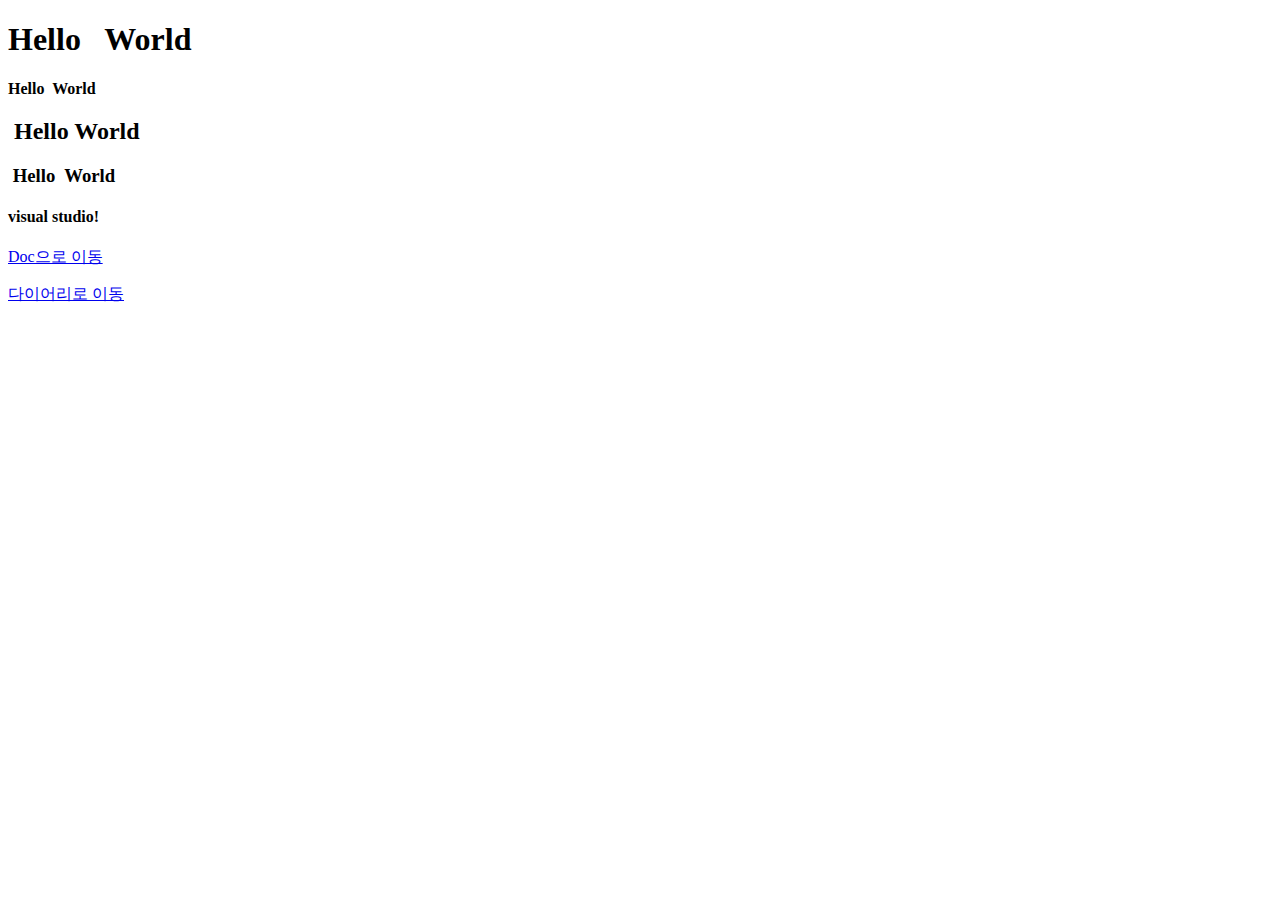
<file: hello/index.html>
<!DOCTYPE html>
<html lang="ko">
  <head>
    <meta charset="utf-8" />
    <title>웹 문서 만들기</title>
  </head>

  <body>
    <h1>Hello&nbsp;&nbsp; World</h1>
    <strong>Hello&nbsp; World</strong>
    <h2>&nbsp;Hello World&nbsp;</h2>
    <h3>&nbsp;Hello&nbsp; World</h3>
    <h4>visual studio!&nbsp;</h4>
    <a href="doc.html">
      <p>Doc으로 이동</p>
    </a>
    <a href="diary/date0706.html">
      <p>다이어리로 이동</p>
    </a>
  </body>
</html>
</file>
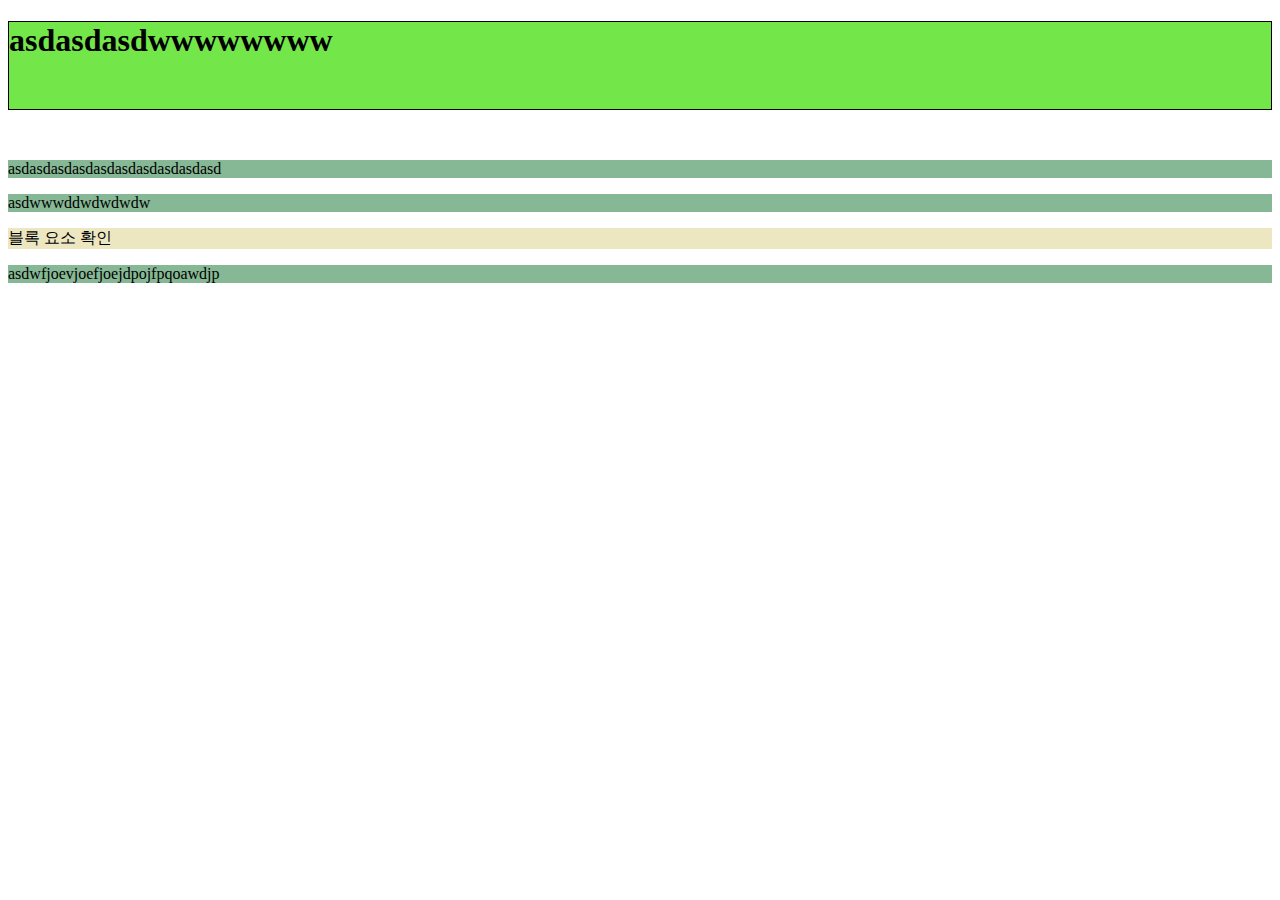
<file: hello/block.html>
<!DOCTYPE html>
<html lang="ko">
  <head>
    <meta charset="UTF-8" />
    <title>Document</title>
    <style>
      /* css 선택자로 규칙을 선언할 수 있습니다. */
      h1 {
        background-color: rgb(115, 230, 74);
        border: 1px solid black;
        padding-bottom: 50px;
        margin-bottom: 50px;
      }
      p {
        background-color: #87b895;
      }
      div {
        background-color: #ece6c1;
      }
    </style>
  </head>

  <body>
    <!--Inline style은 수정하기 어렵고 문서의 가독성을 해침-->
    <h1>asdasdasdwwwwwwww</h1>
    <p>asdasdasdasdasdasdasdasdasdasd</p>
    <p>asdwwwddwdwdwdw</p>
    <div>블록 요소 확인</div>
    <p>asdwfjoevjoefjoejdpojfpqoawdjp</p>
  </body>
</html>
</file>
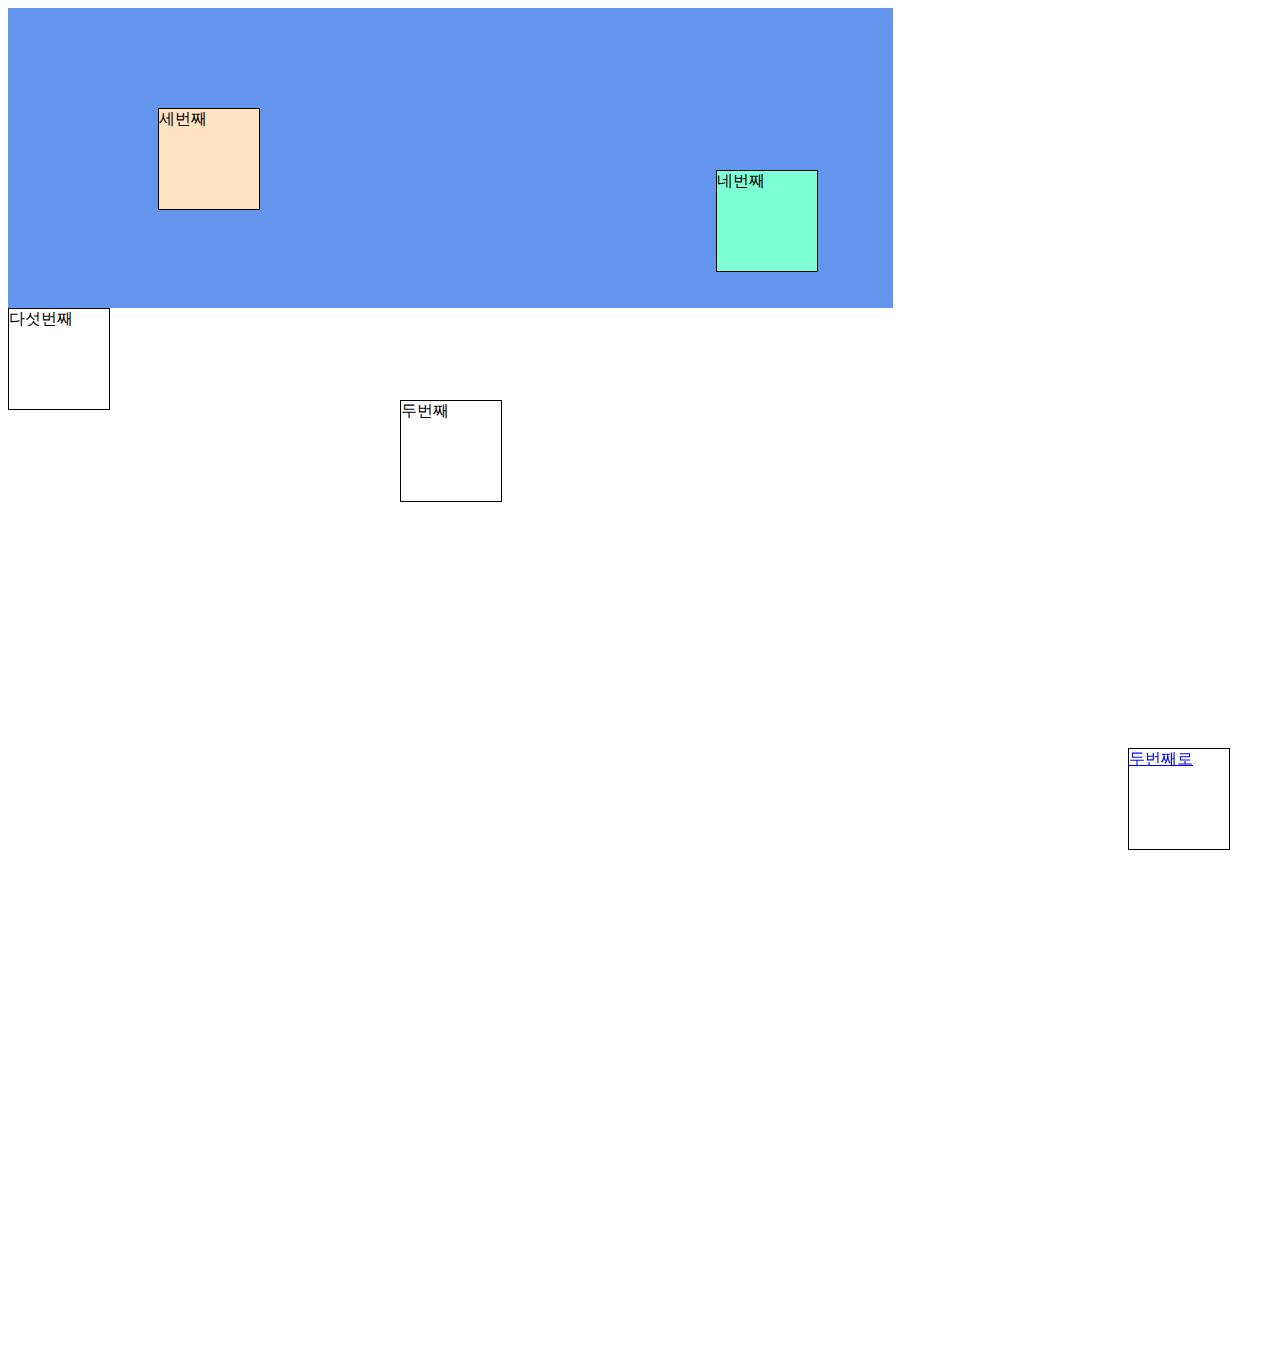
<file: hello/block2.html>
<!DOCTYPE html>
<html lang="ko">
  <head>
    <meta charset="UTF-8" />
    <title>포지셔닝</title>
    <!--외부 스타일시트에 연결-->
    <link rel="stylesheet" href="block2.css" />
  </head>
  <body>
    <div id="first"><a href="#second">두번째로</a></div>
    <div id="second">두번째</div>
    <section>
      <!--sementic tag-->
      <!--id를 부여해서 해당요소를 가리키는 식별자-->
      <div id="third">세번째</div>
      <div id="forth">네번째</div>
    </section>
    <div>다섯번째</div>
  </body>
</html>
</file>
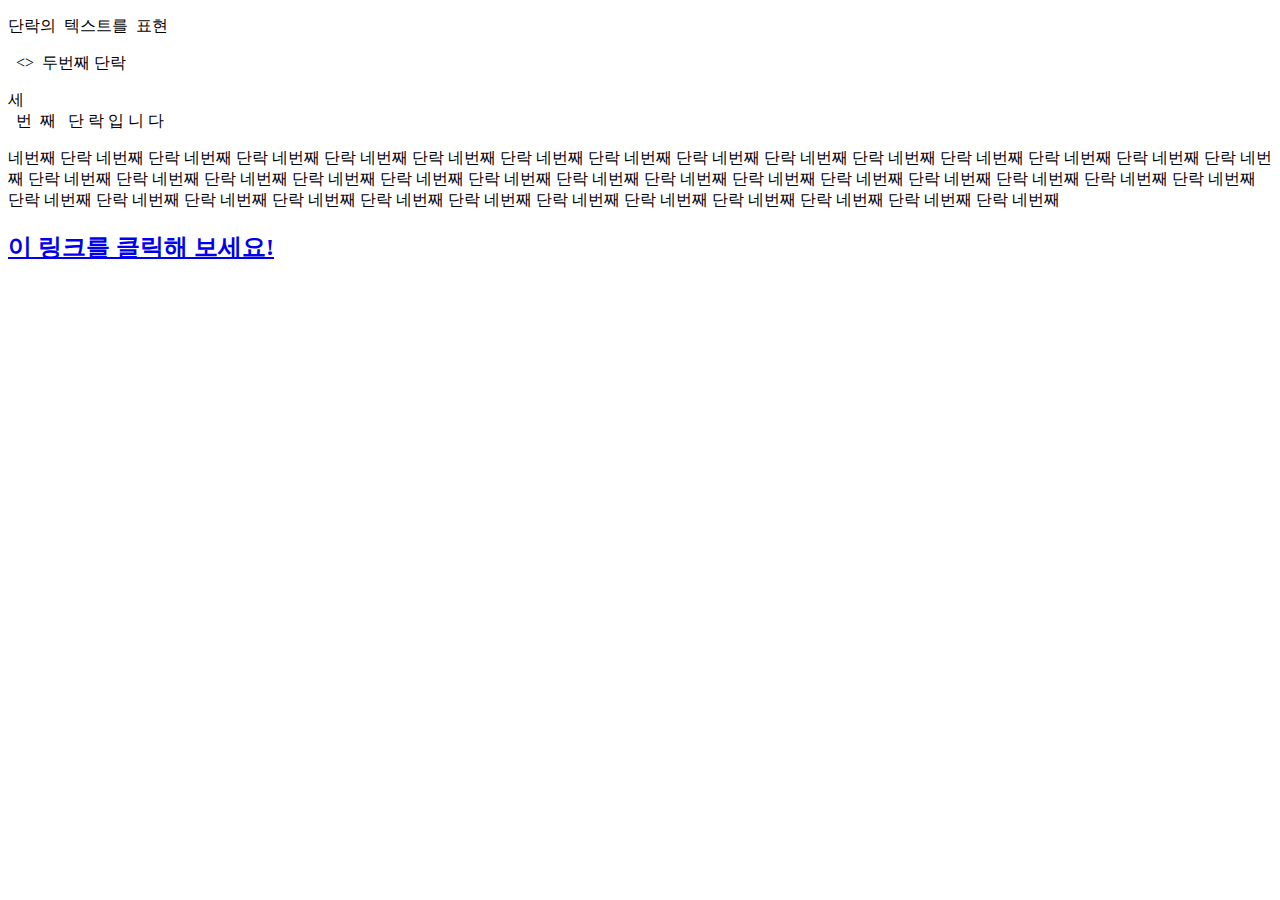
<file: hello/doc.html>
<!DOCTYPE html>
<html>
  <head>
    <meta charset="utf-8" />
    <title>연습용 첫번째 페이지</title>
  </head>
  <body>
    <p>단락의 &nbsp;텍스트를&nbsp; 표현</p>
    <p>&nbsp; &lt;&gt; &nbsp;두번째 단락&nbsp;</p>
    <p>세<br />&nbsp; 번&nbsp; 째&nbsp; &nbsp;단 락 입 니 다</p>
    <p>
      네번째 단락 네번째 단락 네번째 단락 네번째 단락 네번째 단락 네번째 단락
      네번째 단락 네번째 단락 네번째 단락 네번째 단락 네번째 단락 네번째 단락
      네번째 단락 네번째 단락 네번째 단락 네번째 단락 네번째 단락 네번째 단락
      네번째 단락 네번째 단락 네번째 단락 네번째 단락 네번째 단락 네번째 단락
      네번째 단락 네번째 단락 네번째 단락 네번째 단락 네번째 단락 네번째 단락
      네번째 단락 네번째 단락 네번째 단락 네번째 단락 네번째 단락 네번째 단락
      네번째 단락 네번째 단락 네번째 단락 네번째 단락 네번째
    </p>
    <a href="index.html">
      <h2>이 링크를 클릭해 보세요!</h2>
    </a>
  </body>
</html>
</file>
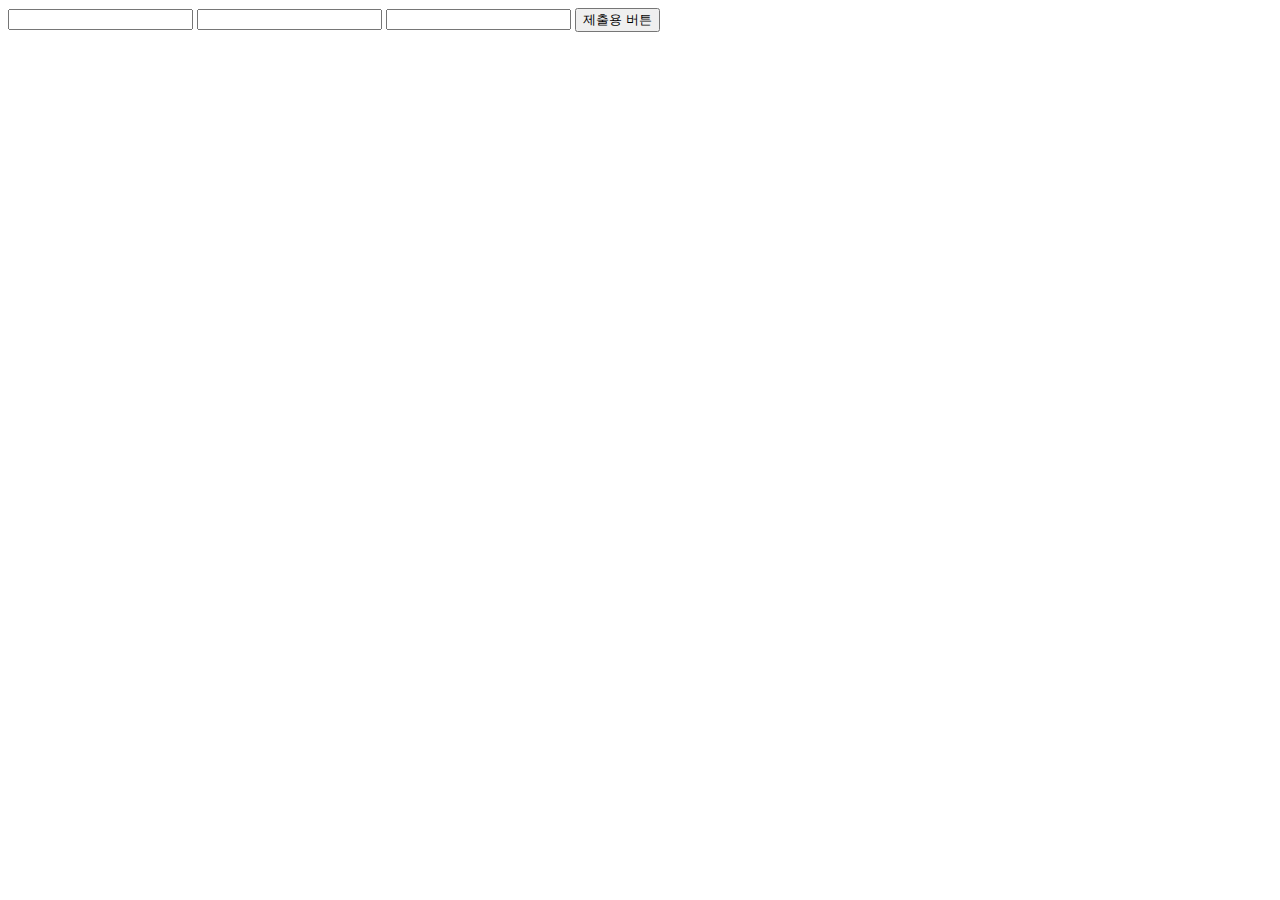
<file: hello/form.html>
<!DOCTYPE html>
<html lang="ko">
  <head>
    <meta charset="UTF-8" />
    <title>입력 양식</title>
  </head>
  <body>
    <form>
      <!--input태그는 닫는태그나 여는태그 하나로 구성됨-->
      <input type="text" / name="id">
      <input type="password" name="pw" />
      <input type="number" name="age" />
      <!--submit event occur-->
      <!--user request 발생-->
      <input type="submit" value="제출용 버튼" />
    </form>
  </body>
</html>
</file>
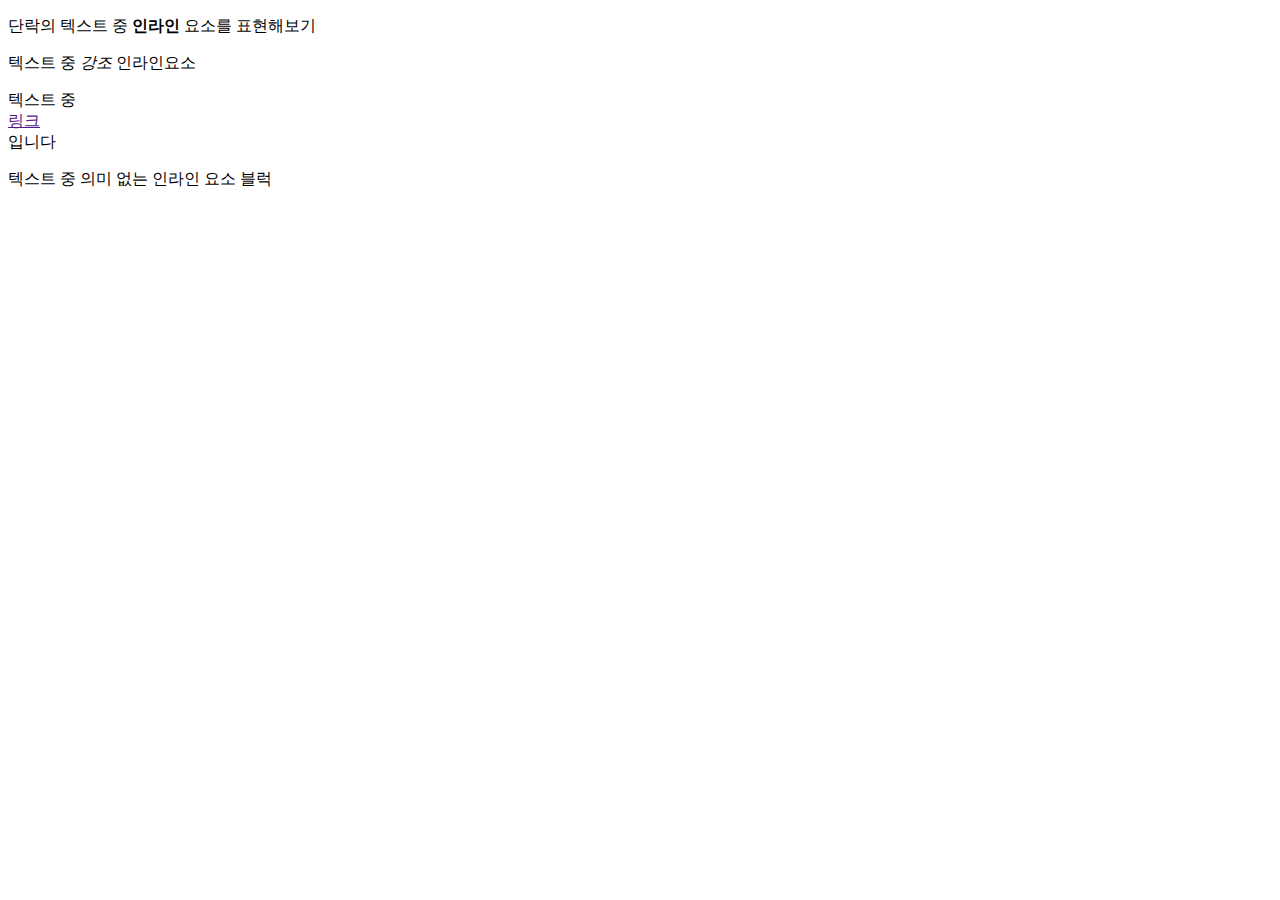
<file: hello/inline.html>
<!DOCTYPE html>
<html lang="ko">
  <head>
    <meta charset="UTF-8" />
    <title>인라인 요소 살펴보기</title>
    <style>
      a {
        display: block;
      }
    </style>
  </head>
  <body>
    <p>
      단락의 텍스트 중 <strong>인라<span>인</span></strong> 요소를 표현해보기
    </p>
    <p>텍스트 중 <em>강조</em> 인라인요소</p>
    <p>텍스트 중 <a href="">링크</a> 입니다</p>
    <p>텍스트 중 <span>의미 없는 인라인</span> 요소 블럭</p>
  </body>
</html>
</file>
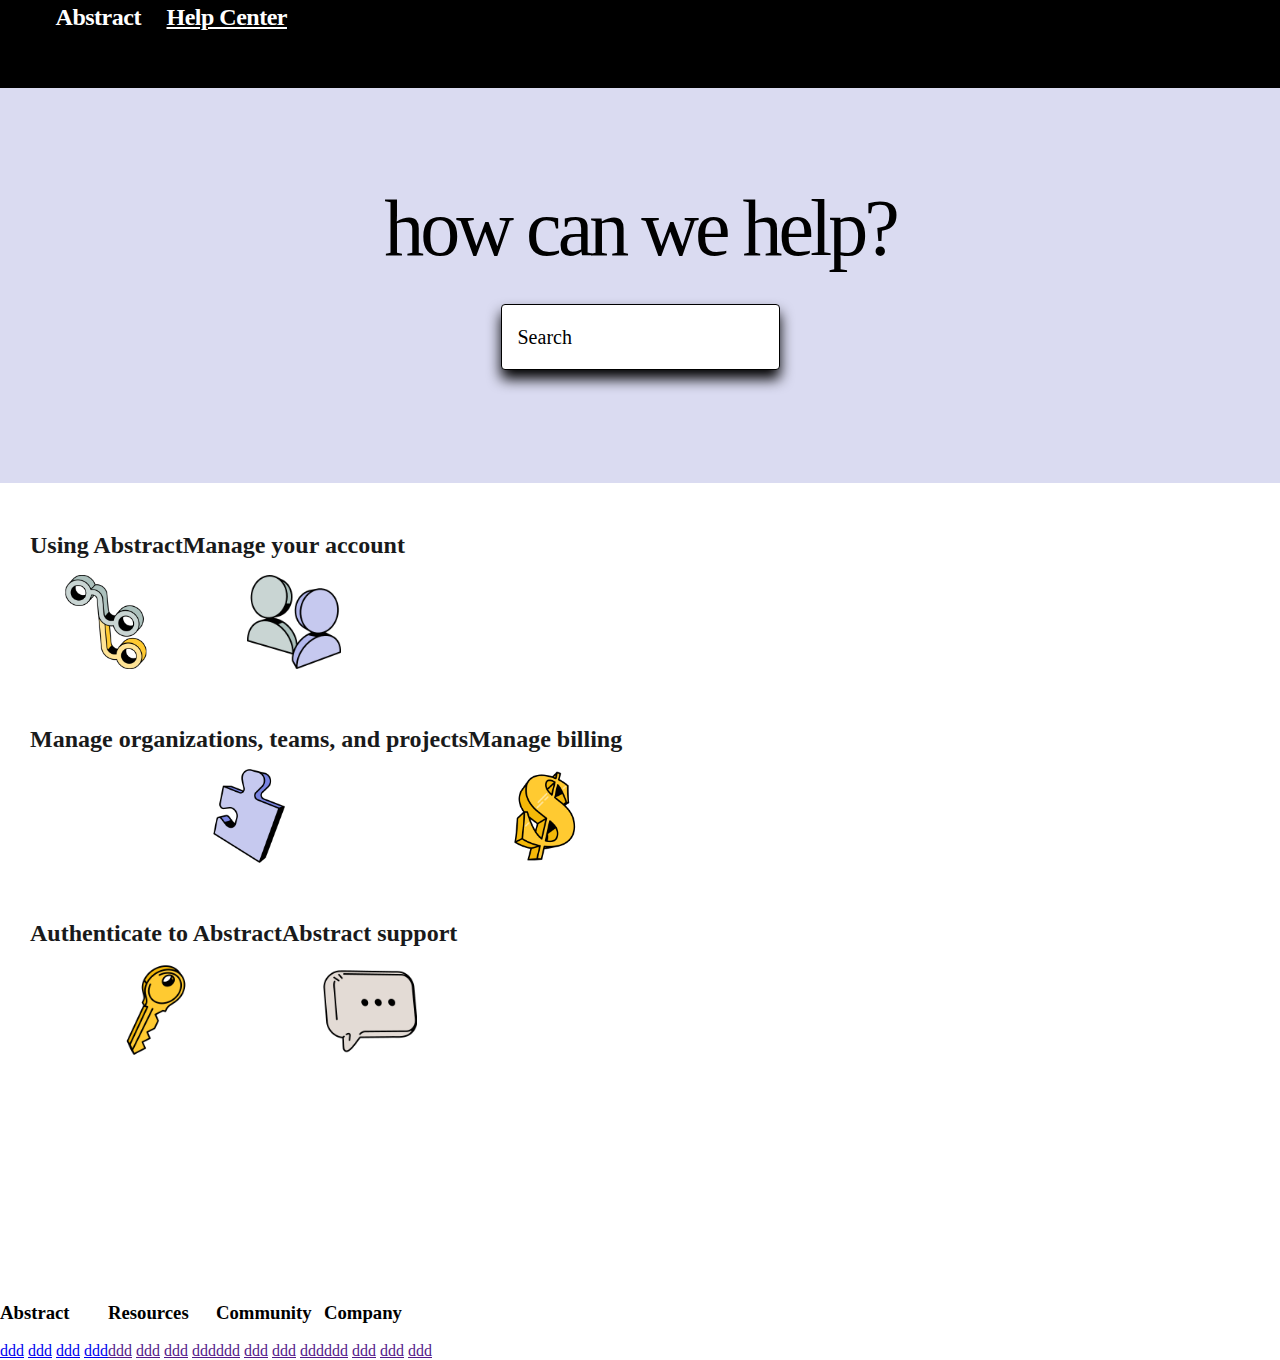
<file: hello/practice.html>
<!DOCTYPE html>
<html lang="ko">
  <head>
    <meta charset="UTF-8" />
    <title>abstract</title>
    <link rel="stylesheet" href="practice.css" />
  </head>

  <body>
    <header id="header">
      <div id="header_div1">
        <p id="header_txt1">Abstract</p>
        <a id="header_txt2" href="http://www.google.com">Help Center</a>
        <svg>Abstract</svg>
      </div>
      <div id="header_div2"></div>
    </header>
    <section id="hero-unit_title">
      <div id="text-center">how can we help?</div>
      <input id="text_input" type="text" value="Search" />
    </section>
    <main>
      <div id="container">
        <div id="container1">
          <div id="item1">
            <div>
              <div>
                <h4 id="item_title1">Using Abstract</h4>
              </div>
            </div>
            <div id="img_1">
              <img src="img/item1.png" alt="alter" width="94" height="94" />
            </div>
          </div>
          <div id="item2">
            <div>
              <div>
                <h4 id="item_title2">Manage your account</h4>
              </div>
            </div>
            <div id="img_2">
              <img src="img/item2.png" alt="alter" width="94" height="94" />
            </div>
          </div>
        </div>
        <div id="container2">
          <div id="item3">
            <div>
              <div>
                <h4 id="item_title3">
                  Manage organizations, teams, and projects
                </h4>
              </div>
            </div>
            <div id="img_3">
              <img src="img/item3.png" alt="alter" width="94" height="94" />
            </div>
          </div>
          <div id="item4">
            <div>
              <div>
                <h4 id="item_title4">Manage billing</h4>
              </div>
            </div>
            <div id="img_4">
              <img src="img/item4.png" alt="alter" width="94" height="94" />
            </div>
          </div>
        </div>
        <div id="container3">
          <div id="item5">
            <div>
              <div>
                <h4 id="item_title5">Authenticate to Abstract</h4>
              </div>
            </div>
            <div id="img_5">
              <img src="img/item5.png" alt="alter" width="94" height="94" />
            </div>
          </div>
          <div id="item6">
            <div>
              <div>
                <h4 id="item_title6">Abstract support</h4>
              </div>
            </div>
            <div id="img_6">
              <img src="img/item6.png" alt="alter" width="94" height="94" />
            </div>
          </div>
        </div>
      </div>
    </main>
    <footer>
      <div>
        <h3>Abstract</h3>
        <a href="http://www.google.com">ddd</a>
        <a href="http://www.google.com">ddd</a>
        <a href="http://www.google.com">ddd</a>
        <a href="http://www.google.com">ddd</a>
      </div>
      <div>
        <h3>Resources</h3>
        <a href="">ddd</a>
        <a href="">ddd</a>
        <a href="">ddd</a>
        <a href="">ddd</a>
      </div>
      <div>
        <h3>Community</h3>
        <a href="">ddd</a>
        <a href="">ddd</a>
        <a href="">ddd</a>
        <a href="">ddd</a>
      </div>
      <div>
        <h3>Company</h3>
        <a href="">ddd</a>
        <a href="">ddd</a>
        <a href="">ddd</a>
        <a href="">ddd</a>
      </div>
    </footer>
  </body>
</html>
</file>
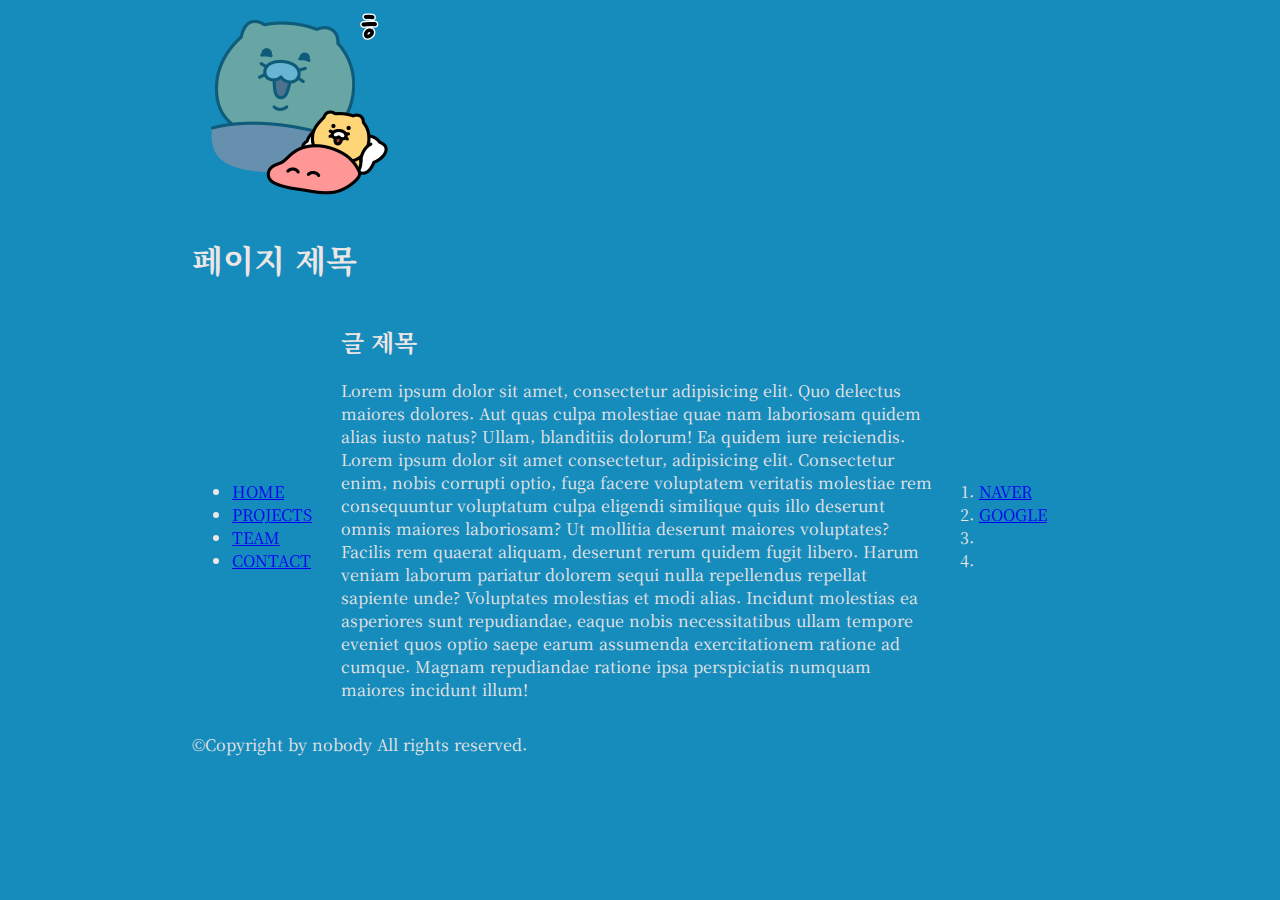
<file: hello/structure.html>
<!DOCTYPE html>
<html lang="ko">
  <head>
    <meta charset="UTF-8" />
    <title>마이 페이지</title>
    <link rel="stylesheet" href="structure.css" />
    <link rel="preconnect" href="https://fonts.googleapis.com" />
    <link rel="preconnect" href="https://fonts.gstatic.com" crossorigin />
    <link
      href="https://fonts.googleapis.com/css2?family=Noto+Serif+KR:wght@300&display=swap"
      rel="stylesheet"
    />
  </head>
  <body>
    <!--header/footer-->
    <header>
      <img src="img/춘식7.png" alt="대체 텍스트" />
      <h1>페이지 제목</h1>
    </header>
    <div id="top-container">
      <!--페이지 이동을 도와주는 태그-->
      <!-- art+ctrl+위아래방향키 여러줄 한번에 타이핑-->
      <nav>
        <ul>
          <li><a href="http://www.naver.com">HOME</a></li>
          <li><a href="http://www.naver.com">PROJECTS</a></li>
          <li><a href="http://www.naver.com">TEAM</a></li>
          <li><a href="http://www.naver.com">CONTACT</a></li>
        </ul>
      </nav>
      <!--주내용을 표현하는 영역 태그-->
      <main>
        <article>
          <h2>글 제목</h2>
          <!--lorem ipsum 텍스트더미 생성-->
          <p>
            Lorem ipsum dolor sit amet, consectetur adipisicing elit. Quo
            delectus maiores dolores. Aut quas culpa molestiae quae nam
            laboriosam quidem alias iusto natus? Ullam, blanditiis dolorum! Ea
            quidem iure reiciendis. Lorem ipsum dolor sit amet consectetur,
            adipisicing elit. Consectetur enim, nobis corrupti optio, fuga
            facere voluptatem veritatis molestiae rem consequuntur voluptatum
            culpa eligendi similique quis illo deserunt omnis maiores
            laboriosam? Ut mollitia deserunt maiores voluptates? Facilis rem
            quaerat aliquam, deserunt rerum quidem fugit libero. Harum veniam
            laborum pariatur dolorem sequi nulla repellendus repellat sapiente
            unde? Voluptates molestias et modi alias. Incidunt molestias ea
            asperiores sunt repudiandae, eaque nobis necessitatibus ullam
            tempore eveniet quos optio saepe earum assumenda exercitationem
            ratione ad cumque. Magnam repudiandae ratione ipsa perspiciatis
            numquam maiores incidunt illum!
          </p>
        </article>
      </main>
      <!--왼쪽 오른쪽 사이드쪽에 영역 태그-->
      <aside>
        <ol>
          <li><a href="http://www.naver.com">NAVER</a></li>
          <li><a href="http://www.google.com">GOOGLE</a></li>
          <li><a href=""></a></li>
          <li><a href=""></a></li>
        </ol>
      </aside>
    </div>
    <footer>
      <p>&copy;Copyright by nobody All rights reserved.</p>
    </footer>
  </body>
</html>
</file>
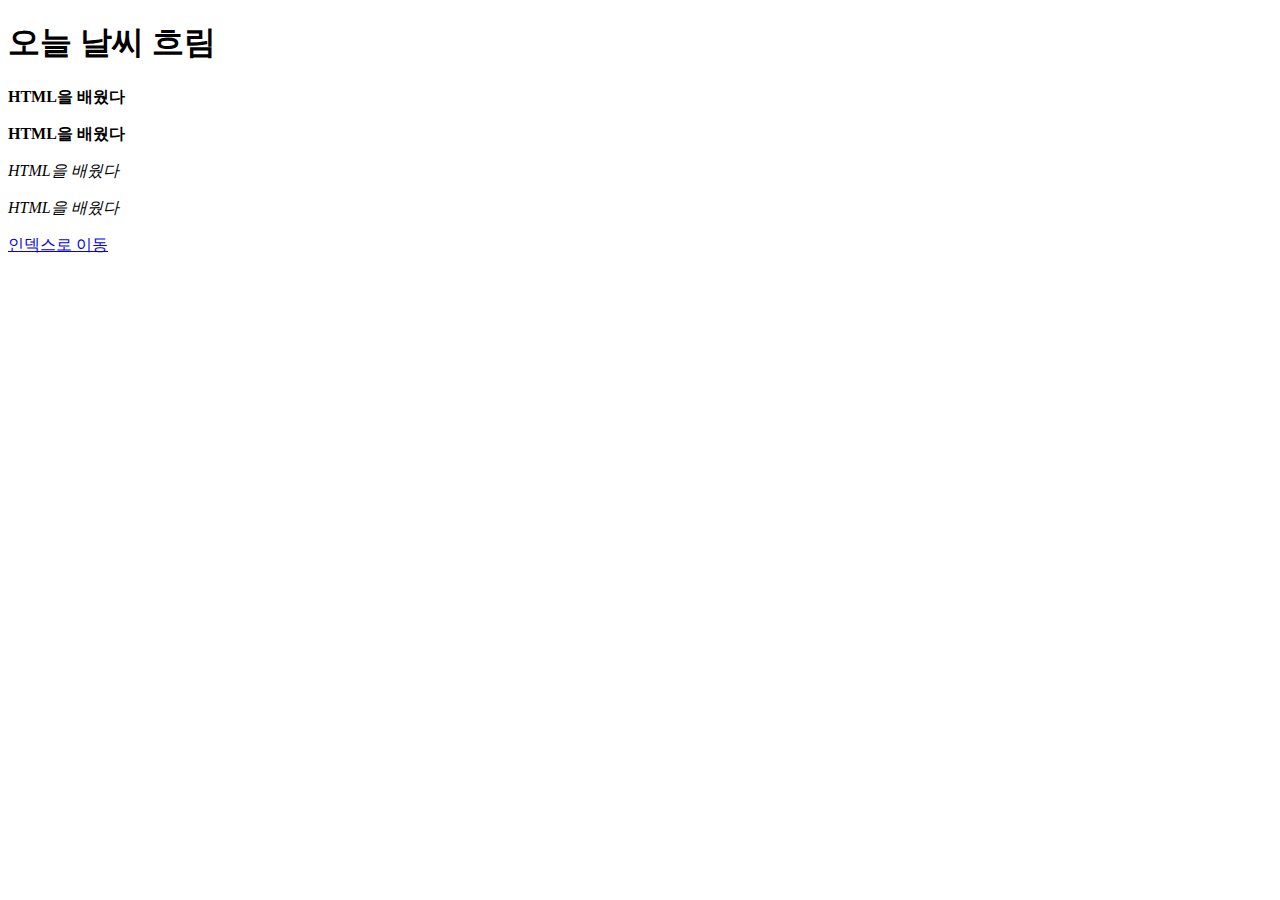
<file: hello/diary/date0706.html>
<!DOCTYPE html>
<html lang="ko">
  <head>
    <meta charset="utf-8" />
    <title>7월 6일 일기</title>
  </head>
  <body>
    <article>
      <h1>오늘 날씨 흐림</h1>
      <p><b>HTML을 배웠다</b></p>
      <p><strong>HTML을 배웠다</strong></p>
      <p><em>HTML을 배웠다</em></p>
      <p><i>HTML을 배웠다</i></p>
    </article>
    <a href="../index.html">
      <p>인덱스로 이동</p>
    </a>
  </body>
</html>
</file>
<file: hello/block2.css>
/* 블록 요소의 크기 조절*/
html {
    height: 150vh;
  }
  div {
    border: 1px solid black;
    height: 100px;
    width: 100px;
  }
  section {
    height: 300px;
    width: 70%; /*해당 요소의 컨테이너 값의 70%*/
    background-color: cornflowerblue;
  }
  /*식별자를 활용해서 해당 요소 style*/
  #third {
    position: relative;
    top: 100px;
    left: 150px;
    background-color: bisque;
  }
  #forth {
    position: relative;
    left: 80%;
    bottom: -20%;
    background-color: aquamarine;
  }
  #second {
    position: absolute;
    top: 400px;
    left: 400px;
  }
  #first {
    position: fixed;
    bottom: 50px;
    right: 50px;
  }
</file>
<file: hello/practice.css>
html,
body {
  padding: 0;
  margin: 0;
}

section {
  background-color: #dadbf1;
  padding: 80px 30px 115px;
  height: 200px;
}

#text_input {
  background-color: #ffffff;
  border-color: #000000;
  border-radius: 4px;
  border-style: solid;
  border-width: 1.25px;
  box-shadow: #000000 0px 9px 14px 0px;
  font-family: GT America Standard;
  font-size: 20px;
  line-height: 32px;
  padding: 16px;
}

#header {
  height: 88px;
  background-color: #000000;
  color: #ffffff;
  display: flex;
  font-family: GT America Standard;
  font-size: 17px;
  font-weight: 700;
  line-height: 25.5px;
  padding: 0px 30px;
}

#header_txt1,
#header_txt2 {
  color: #ffffff;
  font-family: GT America Standard;
  font-size: 24px;
  letter-spacing: -0.5px;
  line-height: 23px;
  margin: 4px 0px 0px 12.8px;
  padding: 2px 0px 4px 12.8px;
}

#header_div1 {
  display: flex;
}

main {
  height: 800px;
  color: #191a1b;
  font-size: 20px;
  line-height: 30px;
}

body {
  height: 900;
}

#container {
  height: 100px;
  color: #191a1b;
  font-size: 20px;
  line-height: 30px;
  padding: 0px 30px;
  text-align: center;
}

#container1,
#container2,
#container3 {
  display: flex;
  text-align: center;
}

h4 {
  height: 28px;
  color: #191a1b;
  font-family: GT America Standard;
  font-size: 24px;
  font-weight: 700;
  line-height: 28px;
  margin: 48px 0px 16px;
}

/* 큰틀에 가지는 속성과 아래쪽이가지는 속성이 겹치면 큰틀꺼만 적용된다*/
#text-center {
  font-size: 80px;
  letter-spacing: -4px;
  line-height: 120px;
  margin: 0px 0px 16px;
}

#hero-unit_title {
  text-align: center;
}

footer {
  display: flex;
}
</file>
<file: hello/structure.css>
/*변수만들기*/
:root {
  --primary-color: #168cbc;
  --secondary-color: #ede6e6;
}

html,
body {
  /*여백 제거*/
  margin: 0;
  padding: 0;
}

html {
  font-family: "Noto Serif KR", serif;
  background-color: var(--primary-color);
  /*그냥 color는 foreground*/
  color: var(--secondary-color);
}

body {
  width: 70%;
  margin: 0 auto; /* 위아래, 좌우*/
}

#top-container {
  /* */
  display: flex;
  flex-direction: row;
}

nav {
  flex: 1;
}

main {
  flex: 4;
}

aside {
  flex: 1;
}

ul {
  height: 100%;
  display: flex;
  flex-direction: column;
  justify-content: center;
}

ol {
  height: 100%;
  display: flex;
  flex-direction: column;
  justify-content: center;
}
</file>
